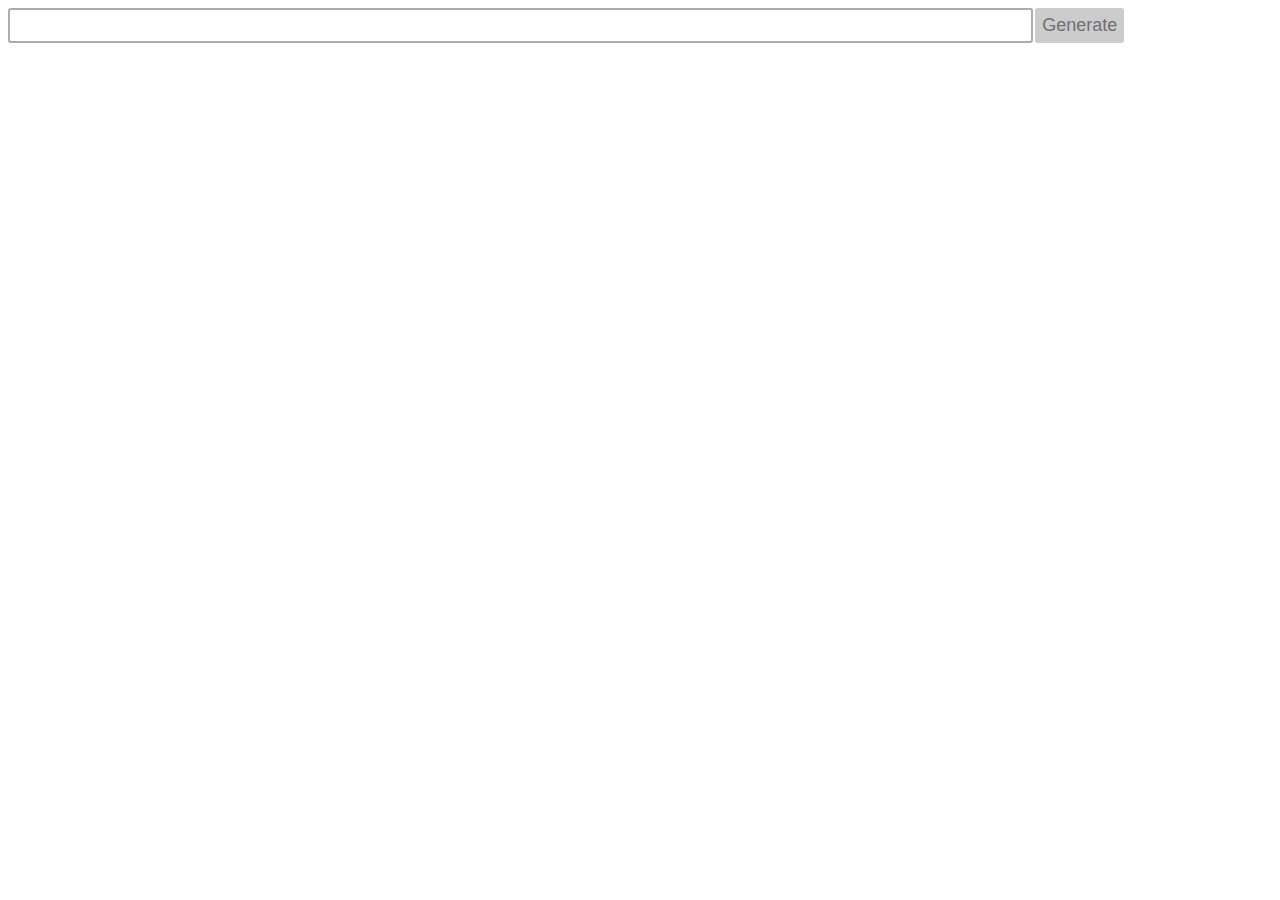
<file: js/nerdamer/index.html>
<!DOCTYPE html>
<html>
    <head>
        <title>Nerdamer Tree Visualizer</title>
        <meta charset="UTF-8">
        <meta name="viewport" content="width=device-width, initial-scale=1.0">
        <script src="./nerdamer.core.js"></script>
        <style>
            /* source: https://codepen.io/philippkuehn/pen/QbrOaN */
            body {
                font-family: sans-serif;
                font-size: 15px;
            }

            .tree ul {
                position: relative;
                padding: 1em 0;
                white-space: nowrap;
                margin: 0 auto;
                text-align: center;
            }
            .tree ul::after {
                content: '';
                display: table;
                clear: both;
            }

            .tree li {
                display: inline-block;
                vertical-align: top;
                text-align: center;
                list-style-type: none;
                position: relative;
                padding: 1em .5em 0 .5em;
            }
            .tree li::before, .tree li::after {
                content: '';
                position: absolute;
                top: 0;
                right: 50%;
                border-top: 1px solid #ABABAB;
                width: 50%;
                height: 1em;
            }
            .tree li::after {
                right: auto;
                left: 50%;
                border-left: 1px solid #ABABAB;
            }
            .tree li:only-child::after, .tree li:only-child::before {
                display: none;
            }
            .tree li:only-child {
                padding-top: 0;
            }
            .tree li:first-child::before, .tree li:last-child::after {
                border: 0 none;
            }
            .tree li:last-child::before {
                border-right: 1px solid #ABABAB;
                border-radius: 0 5px 0 0;
            }
            .tree li:first-child::after {
                border-radius: 5px 0 0 0;
            }

            .tree ul ul::before {
                content: '';
                position: absolute;
                top: 0;
                left: 50%;
                border-left: 1px solid #ABABAB;
                width: 0;
                height: 1em;
            }

            .tree li div {
                border: 1px solid #ABABAB;
                padding: .5em .75em;
                text-decoration: none;
                display: inline-block;
                border-radius: 5px;
                color: #333;
                position: relative;
                top: 1px;
            }

            .tree li div:hover,
            .tree li div:hover + ul li div {
                background: #90C4F4;
                color: #fff;
                border: 1px solid #ABABAB;
            }

            .tree li div:hover + ul li::after,
            .tree li div:hover + ul li::before,
            .tree li div:hover + ul::before,
            .tree li div:hover + ul ul::before {
                border-color: #90C4F4;
            }
            .tree div span {
                display: inline-block;
                min-width: 30px;
            }
            .operator {
                background: #ECF7FC;
            }
            .function {
                background: #05346A;
                color: #FFF !important;
            }
            #input {
                border: 2px solid #ABABAB;
                border-radius: 3px;
                padding: 5px;
                color: #707070;
                font-size: 18px;
                width: 80%;
                margin-bottom: 4px;
            }
            #generate {
                padding: 0;
                border: none;
                font: inherit;
                color: inherit;
                cursor: pointer;
                background: #CCC;
                padding: 7px;
                vertical-align: top;
                font-size: 18px;
                color: #707070;
                border-radius: 3px;
                margin-left: 2px;
            }
            </style>
        </head>
        <body>
            <input type="text" id="input" onKeyPress="keypress(event)"><button id="generate" onclick="generate()">Generate</button>
            <div id="output"></div>
            <script>
                var output = document.getElementById('output');
                var input = document.getElementById('input');
                function keypress(e) {
                    var code = Number(e.keyCode ? e.keyCode : e.which);
                    if (code === 13) { //Enter keycode
                        generate();
                    }
                }
                function generate() {
                    try {
                        output.innerHTML = nerdamer.htmlTree(input.value);
                    } catch (e) {
                        alert(e.message);
                    }
                }
            </script>
        </body>
    </html>
</file>
